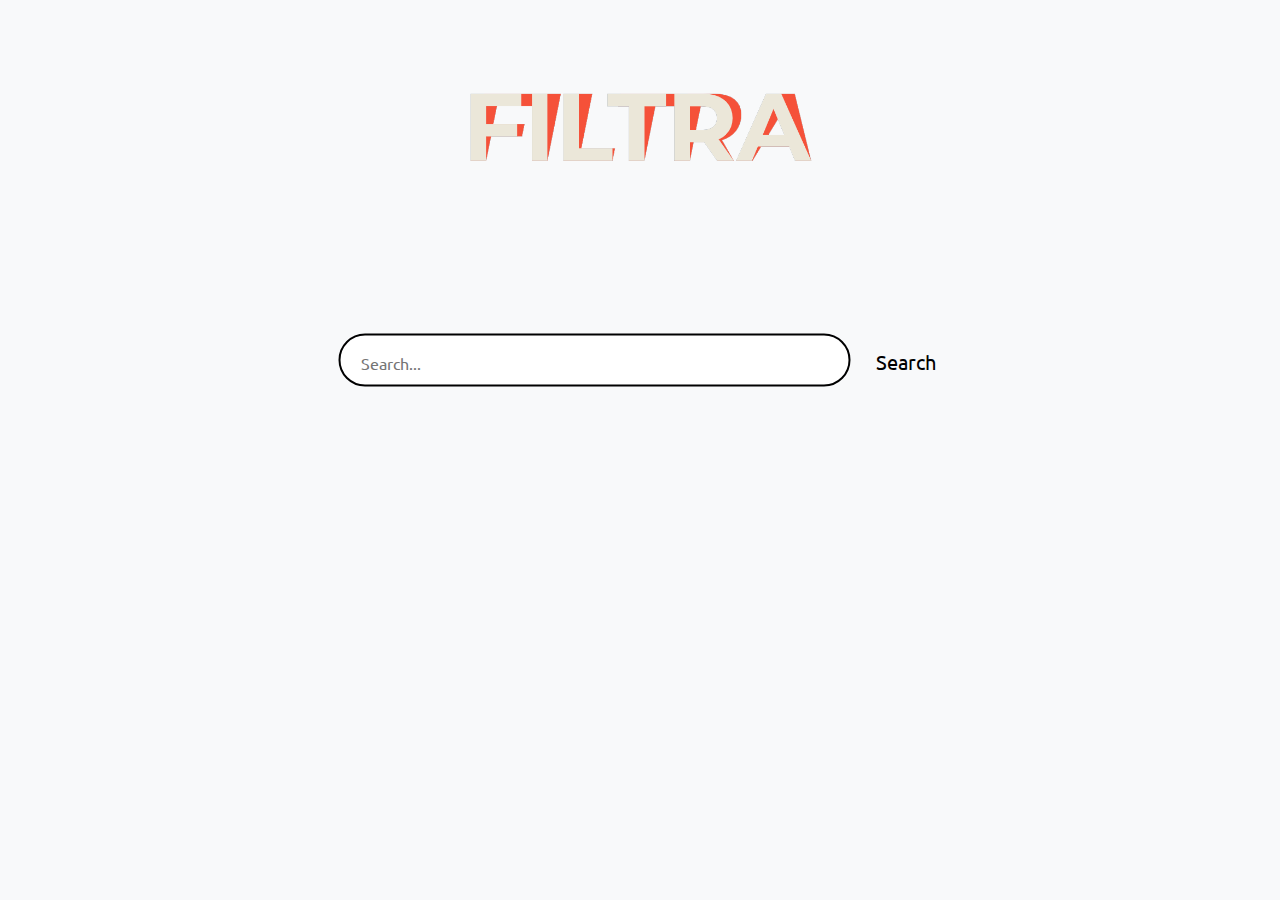
<file: index.html>
<!DOCTYPE html>
<html>
    <head>
        <meta charset="UTF-8">
        <meta name="viewport" content="width=device-width, initial-scale=1.0">
        <title>Filtra - Searches made reliable</title>
        <link rel="stylesheet" href="https://maxcdn.bootstrapcdn.com/bootstrap/4.0.0/css/bootstrap.min.css" integrity="sha384-Gn5384xqQ1aoWXA+058RXPxPg6fy4IWvTNh0E263XmFcJlSAwiGgFAW/dAiS6JXm" crossorigin="anonymous">
        <link href="style.css" rel="stylesheet" type="text/css" />
        <link href="Filtra.png" rel="shortcut icon" type="image/x-icon">
        <script>
            function initialize() {
                var val = document.getElementById('search').value;
                submit(val)
            }
        </script>
    </head>
    <body>
        <img src="Filtra.png" width="400" class="image">
        <div class="search">
            <input type="search" id="search" class="input" placeholder="Search...">
            <button id="submit" class="searchbtn" onclick="initialize()">Search</button>
        </div>
        <div id="buttons" class="buttons">
            <button id="allbutton" class="all" onclick="submit()"></button>
        </div>
        <div id="content"></div>
        <script src="script.js"></script>
        <script id="query" src="query.js"></script>
    </body>
</html>
</file>
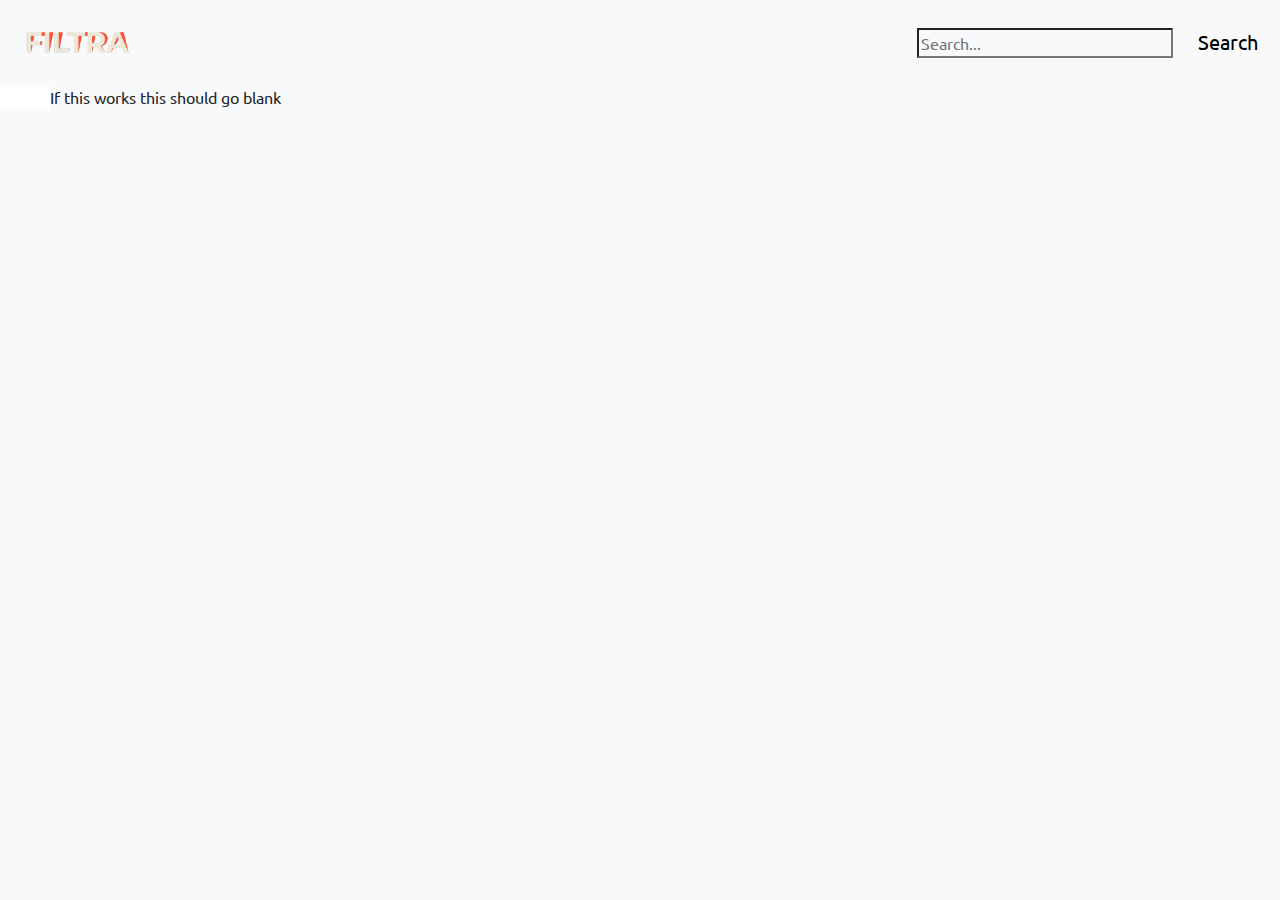
<file: Results.html>
<!DOCTYPE html>
<html>
    <head>
        <meta charset="UTF-8">
        <meta name="viewport" content="width=device-width, initial-scale=1.0">
        <title>Filtra</title>
        <script>
            function initialize() {
                var val = document.getElementById('search').value;
                submit(val)
            }
        </script>
    </head>
    <link rel="stylesheet" href="https://maxcdn.bootstrapcdn.com/bootstrap/4.0.0/css/bootstrap.min.css" integrity="sha384-Gn5384xqQ1aoWXA+058RXPxPg6fy4IWvTNh0E263XmFcJlSAwiGgFAW/dAiS6JXm" crossorigin="anonymous">
    <link href="style.css" rel="stylesheet" type="text/css" />
    <link href="Filtra.png" rel="shortcut icon" type="image/x-icon">
    <body>
        <nav id="navbar" class="navbar navbar-expand-lg navbar-light bg-light">
            <a href="index.html">
                <img src="Filtra.png" id="NavBarLogo" width="120" class="image">
            </a>
            <ul class="navbar-nav mr-auto"></ul>
            <div class="navbarsearch">
                <input class="input" type="search" placeholder="Search...">
                <button class="searchbtn" onclick="initialize()" id="submit">Search</button>
            </div>
        </nav>
        <div id="buttons" class="buttons">
            <button id="allbutton" class="all" onclick="submit()"></button>
        </div>
        <div id="content">If this works this should go blank</div>
        <script src="script.js"></script>
        <script id="query" src="query.js"></script>
    </body>
</html>
</file>
<file: style.css>
@import url('https://fonts.googleapis.com/css2?family=Ubuntu&display=swap" rel="stylesheet');

* {
    font-family: 'Light 400', ubuntu;
    background: rgb(248,249,250);
}

#content,
#buttons {
    margin-left: 50px;
}

@media screen and (max-width: 675px) {

    #content,
    #buttons {
        margin-left: 10px;
    }
}

.image[width="400"] {
    background-color: rgba(255, 255, 255, 0);
    position: absolute;
    left: 49.7%;
    margin-top: 10%;
    padding-bottom: -200px;
    transform: translate(-50%, -50%);
}

.searchbtn {
    font-size: 20px;
    background: none;
    margin-left: 15px;
    border: none;
    cursor: pointer
}

.search {
    position: absolute;
    left: 50%;
    top: 40%;
    transform: translate(-50%, -50%);
}

.search input[type=search]{
    background-color: rgb(255, 255, 255);
    width: 40vmax;
    border-radius: 30px;
    outline: none;
    padding-left: 20px;
    padding-top: 15px;
    padding-bottom: 10px;
    border: solid 2px rgb(0, 0, 0);
}

.buttons {
    display: none;
		padding-top: 300px;
}

.all {
    background: rgb(248,249,250);
    border: none;
    cursor: pointer;
}
</file>
